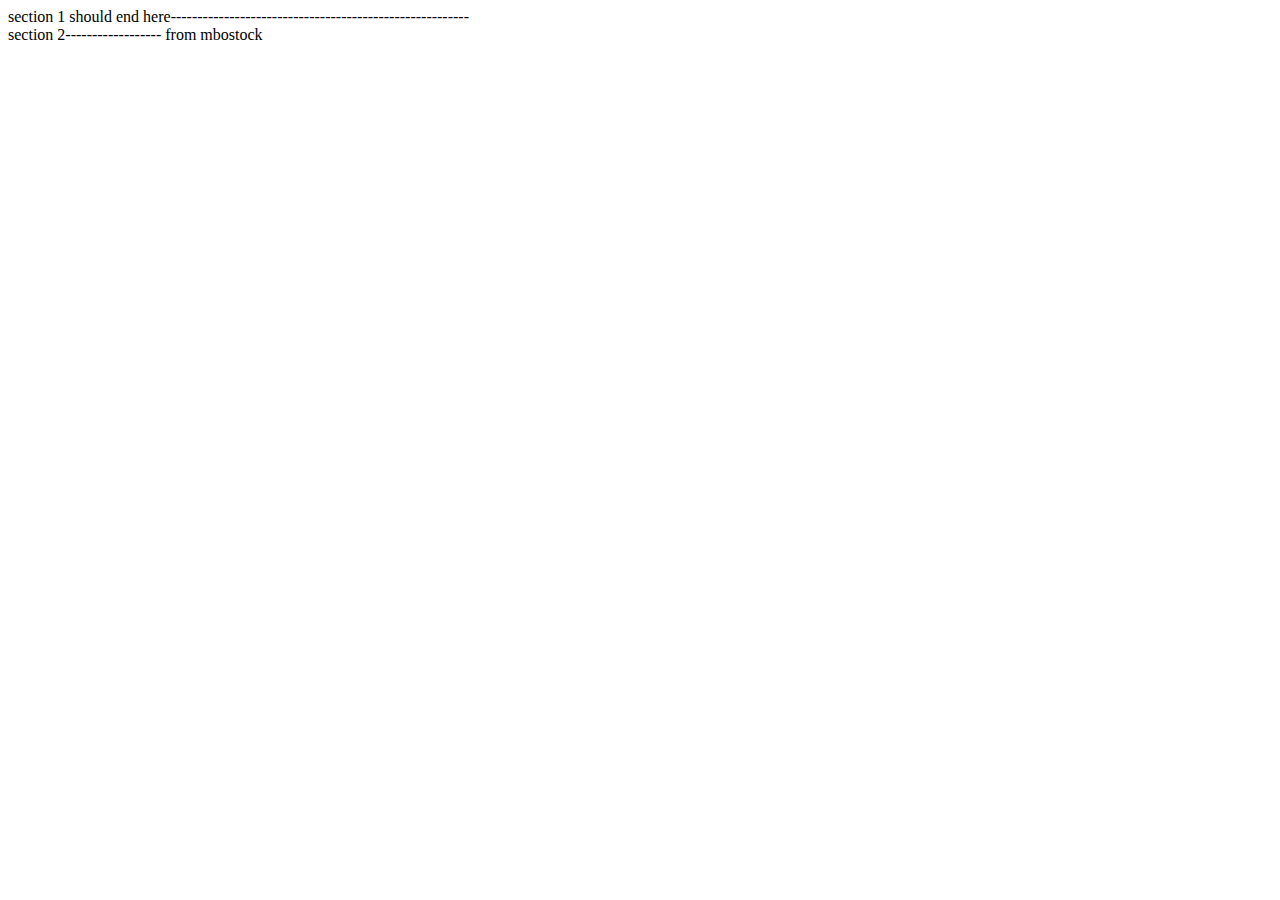
<file: index.html>
<!DOCTYPE html>
<html>
<!--head starts here-------------------------------------------------------->
<head>
  <title>Info Vis Final Project - GWelk </title>
  <meta charset="utf-8">
    <link rel="stylesheet" type="text/css" href="style.css">
    <script src="https://d3js.org/d3.v4.min.js"></script>
    <!-- <script src="d3.v4.min.js"></script> -->
    <!-- <script src="https://d3js.org/topojson.v1.min.js"></script> -->
</head>
<!--head ends here-------------------------------------------------------->


<body>

  <div id="USVaxDeath">
    <div id="bar" class="side1"></div>
    <!-- <script src="https://d3js.org/d3.v4.min.js"></script> -->
    <script src="VaxDeath2.js"></script>
  </div>


section 1 should end here--------------------------------------------------------

<div class="chart"></div>
<script>



</script>
section 2------------------ from mbostock

  <!-- https://bl.ocks.org/almccon/410b4eb5cad61402c354afba67a878b8
  The country map is taken from the bl.ocks.org site listed above.
  -->

  <!--This script tag is where we will create the map-->
  <!-- <script>

  var width = 960,
      height = 500;
  var path = d3.geo.path();
  var svg = d3.select("body").append("svg")
      .attr("width", width)
      .attr("height", height);
  var url = "https://gist.githubusercontent.com/mbostock/4090846/raw/d534aba169207548a8a3d670c9c2cc719ff05c47/us.json"

  d3.json(url, function(error, topology) {
    if (error) throw error;
    console.log("topojson", topology)

    var geojson =
        topojson.feature(topology, topology.objects.counties);
    console.log("geojson", geojson)

    svg.selectAll("path")
        .data(geojson.features)
        .enter().append("path")
        .attr("d", path);
  }); -->
<!--
  </script> -->
</body>

</html>
</file>
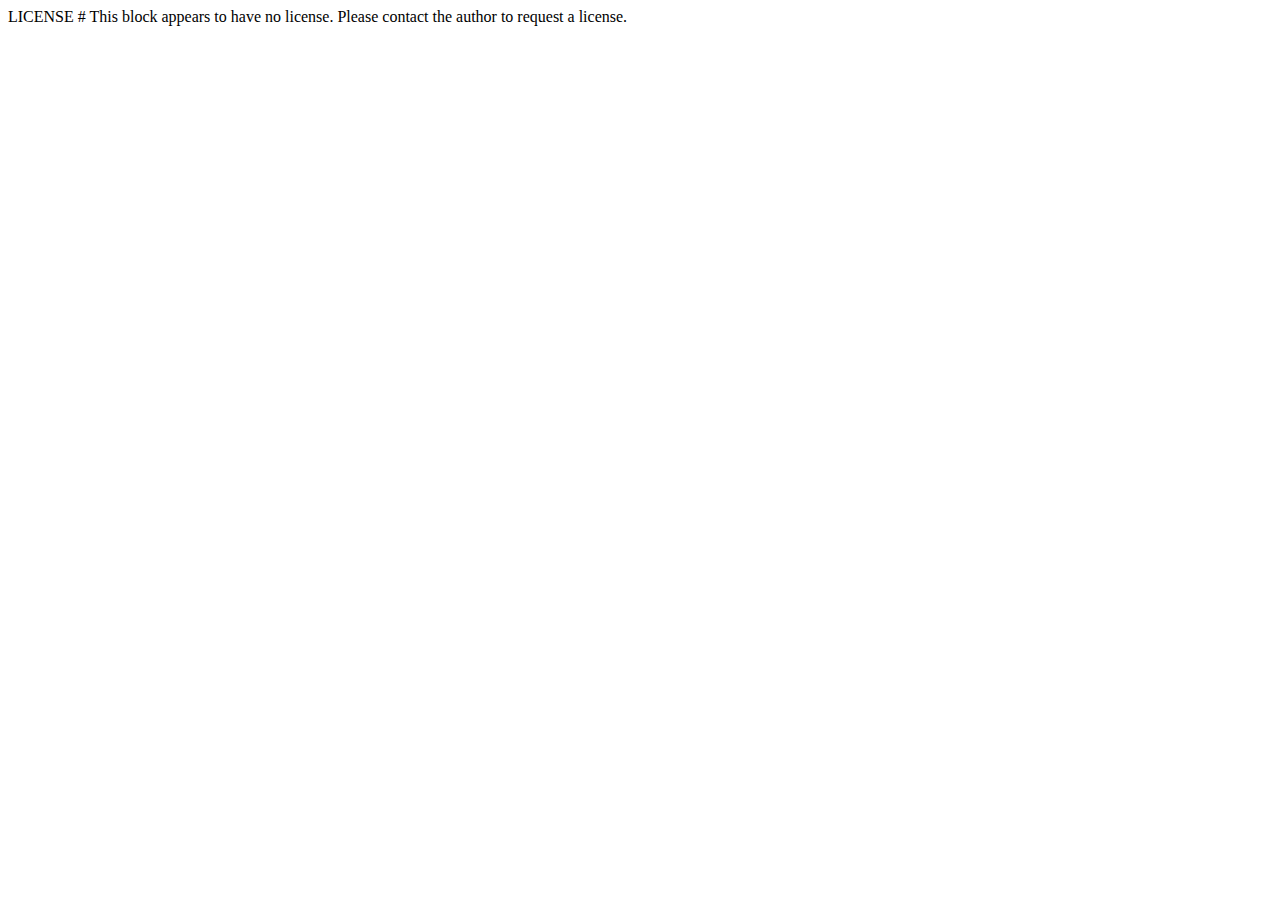
<file: indexv5.html>
<!-- Popular / About
d3noob’s Block bdf28027e0ce70bd132edc64f1dd7ea4
Updated April 4, 2018
Simple bar graph in v4
Open

This is a simple bar graph written using d3.js v4.

This graph is part of the code samples for the update to the book D3 Tips and Tricks to version 4 of d3.js.
index.html
# -->

<!DOCTYPE html>
<meta charset="utf-8">
<style> /* set the CSS */

.bar { fill: steelblue; }

</style>
<body>

<!-- load the d3.js library -->
<script src="//d3js.org/d3.v4.min.js"></script>
<script>

// set the dimensions and margins of the graph
var margin = {top: 20, right: 20, bottom: 30, left: 40},
    width = 960 - margin.left - margin.right,
    height = 500 - margin.top - margin.bottom;

// set the ranges
var x = d3.scaleBand()
          .range([0, width])
          .padding(0.1);
var y = d3.scaleLinear()
          .range([height, 0]);

// append the svg object to the body of the page
// append a 'group' element to 'svg'
// moves the 'group' element to the top left margin
var svg = d3.select("body").append("svg")
    .attr("width", width + margin.left + margin.right)
    .attr("height", height + margin.top + margin.bottom)
  .append("g")
    .attr("transform",
          "translate(" + margin.left + "," + margin.top + ")");

// get the data
d3.csv("VaxDeaths2017.csv", function(error, data) {
  if (error) throw error;

  // format the data
  data.forEach(function(d) {
    d.Deaths2017 = +d.Deaths2017;
  });

  // Scale the range of the data in the domains
  x.domain(data.map(function(d) { return d.Vaccine; }));
  y.domain([0, d3.max(data, function(d) { return d.Deaths2017; })]);

  // append the rectangles for the bar chart
  svg.selectAll(".bar")
      .data(data)
    .enter().append("rect")
      .attr("class", "bar")
      .attr("x", function(d) { return x(d.Vaccine); })
      .attr("width", x.bandwidth())
      .attr("y", function(d) { return y(d.Deaths2017); })
      .attr("height", function(d) { return height - y(d.Deaths2017); });

  // add the x Axis
  svg.append("g")
      .attr("transform", "translate(0," + height + ")")
      .call(d3.axisBottom(x));

  // add the y Axis
  svg.append("g")
      .call(d3.axisLeft(y));

});

</script>
</body>


LICENSE
#
This block appears to have no license. Please contact the author to request a license.
</file>
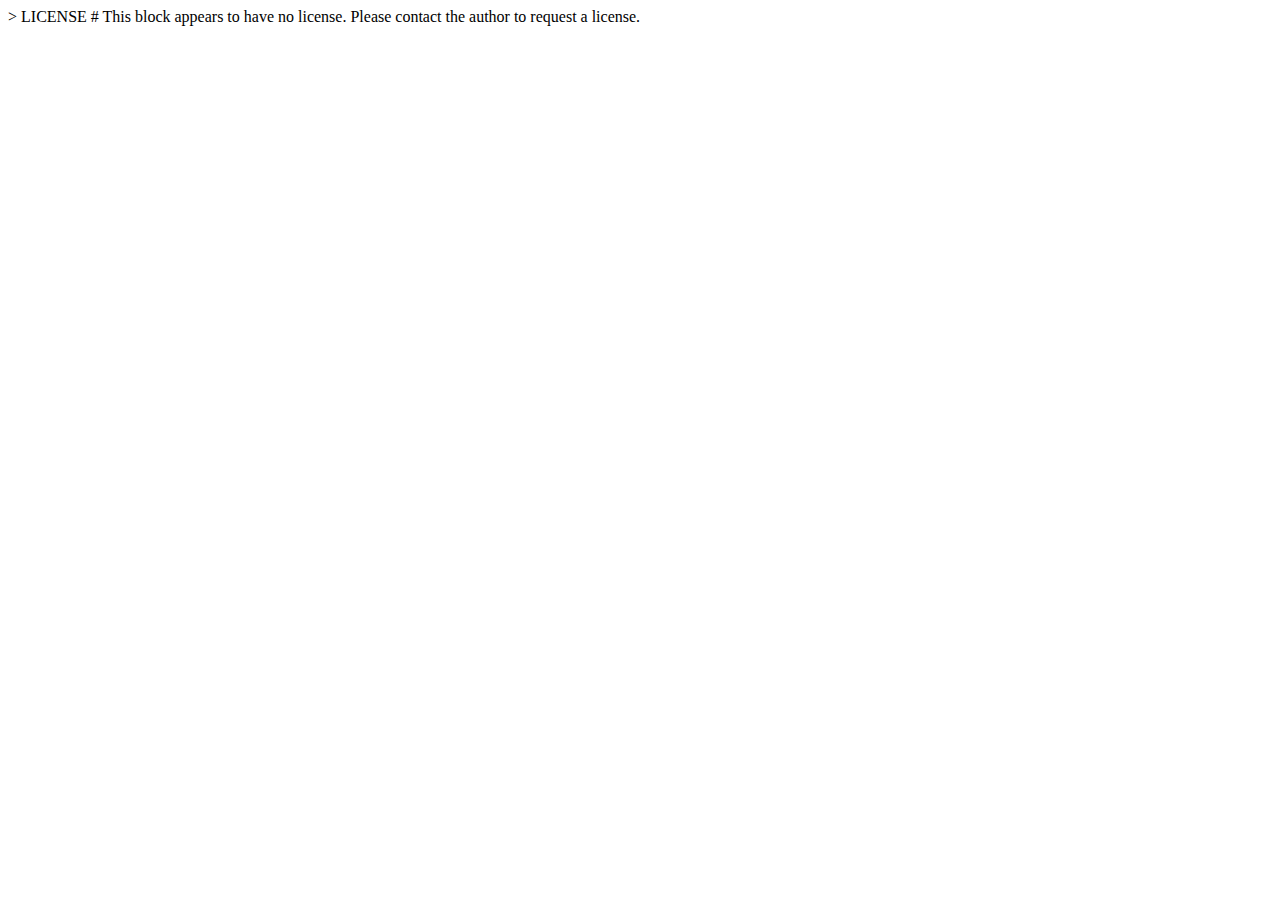
<file: indexv6.html>
<!-- Popular / About
d3noob’s Block bdf28027e0ce70bd132edc64f1dd7ea4
Updated April 4, 2018
Simple bar graph in v4
Open

This is a simple bar graph written using d3.js v4.

This graph is part of the code samples for the update to the book D3 Tips and Tricks to version 4 of d3.js.
index.html
# -->

<!DOCTYPE html>
<meta charset="utf-8">
<style> /* set the CSS */

.bar { fill: steelblue; }

</style>
<body>

<!-- load the d3.js library -->
<script src="//d3js.org/d3.v4.min.js"></script>
<script src="testbar6.js"></script>>

</body>


LICENSE
#
This block appears to have no license. Please contact the author to request a license.
</file>
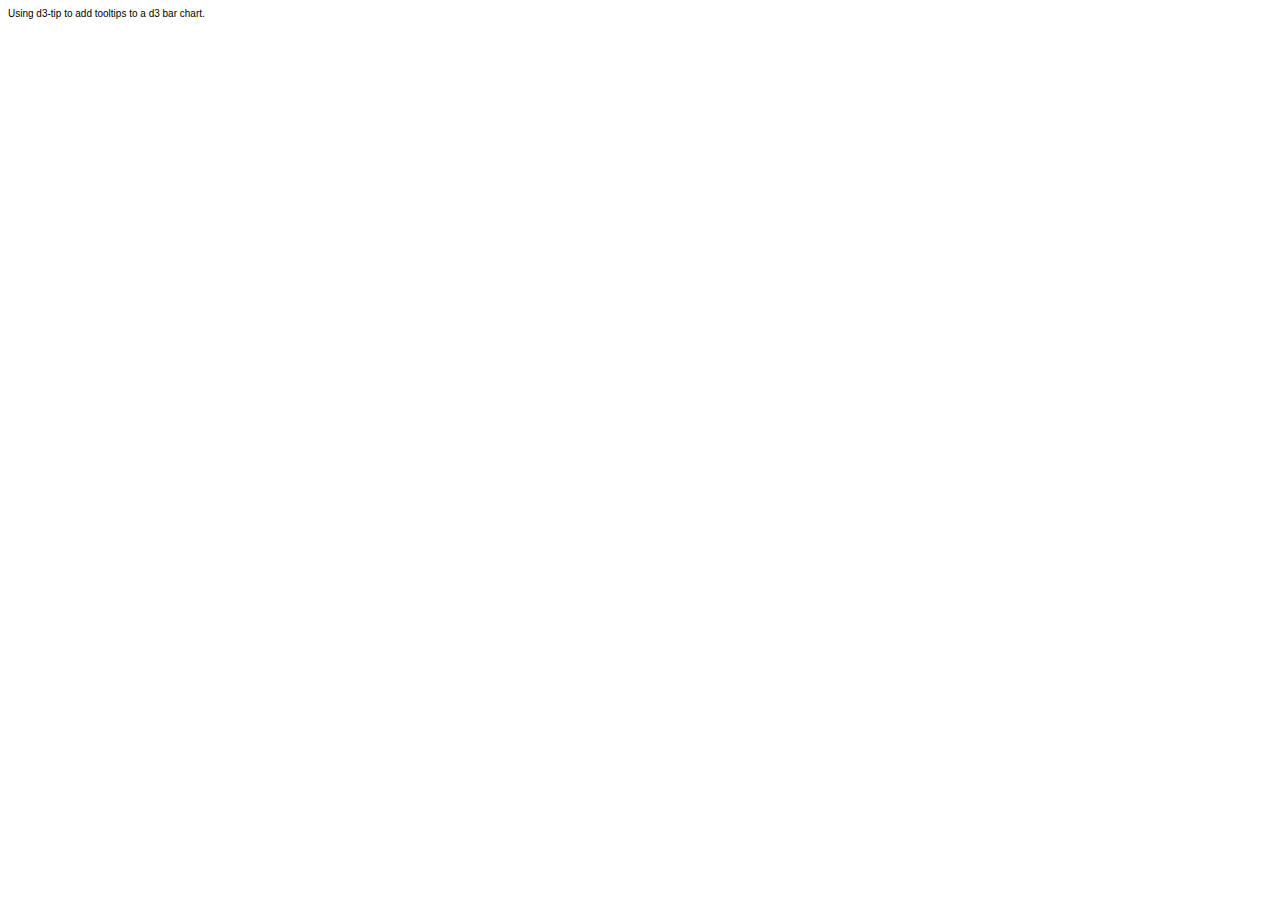
<file: indexv8.html>
Using d3-tip to add tooltips to a d3 bar chart.
<!DOCTYPE html>
<meta charset="utf-8">
<style>

body {
  font: 10px sans-serif;
}

.axis path,
.axis line {
  fill: none;
  stroke: #000;
  shape-rendering: crispEdges;
}

.bar {
  fill: orange;
}

.bar:hover {
  fill: orangered ;
}

.x.axis path {
  display: none;
}

.d3-tip {
  line-height: 1;
  font-weight: bold;
  padding: 12px;
  background: rgba(0, 0, 0, 0.8);
  color: #fff;
  border-radius: 2px;
}

/* Creates a small triangle extender for the tooltip */
.d3-tip:after {
  box-sizing: border-box;
  display: inline;
  font-size: 10px;
  width: 100%;
  line-height: 1;
  color: rgba(0, 0, 0, 0.8);
  content: "\25BC";
  position: absolute;
  text-align: center;
}

/* Style northward tooltips differently */
.d3-tip.n:after {
  margin: -1px 0 0 0;
  top: 100%;
  left: 0;
}
</style>
<body>
<script src="http://d3js.org/d3.v3.min.js"></script>
<script src="http://labratrevenge.com/d3-tip/javascripts/d3.tip.v0.6.3.js"></script>
<script>

var margin = {top: 40, right: 20, bottom: 30, left: 40},
    width = 960 - margin.left - margin.right,
    height = 500 - margin.top - margin.bottom;

// var formatPercent = d3.format(".0%");

var x = d3.scale.ordinal()
    .rangeRoundBands([0, width], .1);

var y = d3.scale.linear()
    .range([height, 0]);

var xAxis = d3.svg.axis()
    .scale(x)
    .orient("bottom");

var yAxis = d3.svg.axis()
    .scale(y)
    .orient("left");
    // .tickFormat(formatPercent);

var tip = d3.tip()
  .attr('class', 'd3-tip')
  .offset([-10, 0])
  .html(function(d) {
    return "<strong>Number of Deaths:</strong> <span style='color:red'>" + d.Deaths2017 + "</span>";
  });

var svg = d3.select("body").append("svg")
    .attr("width", width + margin.left + margin.right)
    .attr("height", height + margin.top + margin.bottom)
  .append("g")
    .attr("transform", "translate(" + margin.left + "," + margin.top + ")");

svg.call(tip);

d3.csv("VaxDeaths2017v02.csv", type, function(error, data) {
  x.domain(data.map(function(d) { return d.Vaccine; }));
  y.domain([0, d3.max(data, function(d) { return d.Deaths2017; })]);

  svg.append("g")
      .attr("class", "x axis")
      .attr("transform", "translate(0," + height + ")")
      .call(xAxis);

  svg.append("g")
      .attr("class", "y axis")
      .call(yAxis)
    .append("text")
      .attr("transform", "rotate(-90)")
      .attr("y", 6)
      .attr("dy", ".71em")
      .style("text-anchor", "end")
      .text("Frequency");

  svg.selectAll(".bar")
      .data(data)
      .enter()
      .append("rect")
      .attr("class", "bar")
      .attr("x", function(d) { return x(d.Vaccine); })
      .attr("width", x.rangeBand())
      .attr("y", function(d) { return y(d.Deaths2017); })
      .attr("height", function(d) { return height - y(d.Deaths2017); })
      .on('mouseover', tip.show)
      .on('mouseout', tip.hide);

});

function type(d) {
  d.Deaths2017 = +d.Deaths2017;
  return d;
}

</script>
</file>
<file: style.css>
path {
  fill: #ccc;
  stroke: #fff;
  stroke-width: .5px;
}

path:hover {
  fill: red;
}
.names {
  fill: none;
  stroke: #fff;
  stroke-linejoin: round;
}

.chart div {
  font: 10px sans-serif;
  background-color: steelblue;
  text-align: right;
  padding: 3px;
  margin: 1px;
  color: white;
}

/* The next 3 styles came from https://bl.ocks.org/mbostock/3885304 */
.bar {
  /* fill: steelblue; */
  display: inline-block;
  width: 20px;
  height: 75px;
  background-color: teal;
  margin-right: 2px
}

.bar:hover {
  fill: brown;
}

.axis--x path {
  display: none;
}


/* Tooltip CSS */

.d3-tip {
  line-height: 1.5;
  font-weight: 400;
  font-family: "avenir next", Arial, sans-serif;
  padding: 6px;
  background: rgba(0, 0, 0, 0.6);
  color: #FFA500;
  border-radius: 1px;
  pointer-events: none;
}

/* Creates a small triangle extender for the tooltip */

.d3-tip:after {
  box-sizing: border-box;
  display: inline;
  font-size: 8px;
  width: 100%;
  line-height: 1.5;
  color: rgba(0, 0, 0, 0.6);
  position: absolute;
  pointer-events: none;

}

/* Northward tooltips */

.d3-tip.n:after {
  content: "\25BC";
  margin: -1px 0 0 0;
  top: 100%;
  left: 0;
  text-align: center;
}

/* Eastward tooltips */

.d3-tip.e:after {
  content: "\25C0";
  margin: -4px 0 0 0;
  top: 50%;
  left: -8px;
}

/* Southward tooltips */

.d3-tip.s:after {
  content: "\25B2";
  margin: 0 0 1px 0;
  top: -8px;
  left: 0;
  text-align: center;
}

/* Westward tooltips */

.d3-tip.w:after {
  content: "\25B6";
  margin: -4px 0 0 -1px;
  top: 50%;
  left: 100%;
}

/*    text{
    pointer-events:none;
  }*/

.details {
  color: white;
}

.side1{
		width: 50%;
		float: left;
		/* background-color:#AAF0D1; */
}
rect.bordered {
	stroke: #E6E6E6;
	stroke-width:2px;
}

text.mono {
	font-size: 9pt;
	font-family: Consolas, courier;
	fill: #aaa;
}

text.axis-workweek {
	fill: #000;
}

text.axis-worktime {
	fill: #000;
}

.bar {
  fill: steelblue;
}

.bar:hover {
  fill: brown;
}

.title {
  font: bold 14px "Helvetica Neue", Helvetica, Arial, sans-serif;
}

.axis {
  font: 10px sans-serif;
}

.axis path,
.axis line {
  fill: none;
  stroke: #000;
  shape-rendering: crispEdges;
}

.x.axis path {
  display: none;
}
</file>
